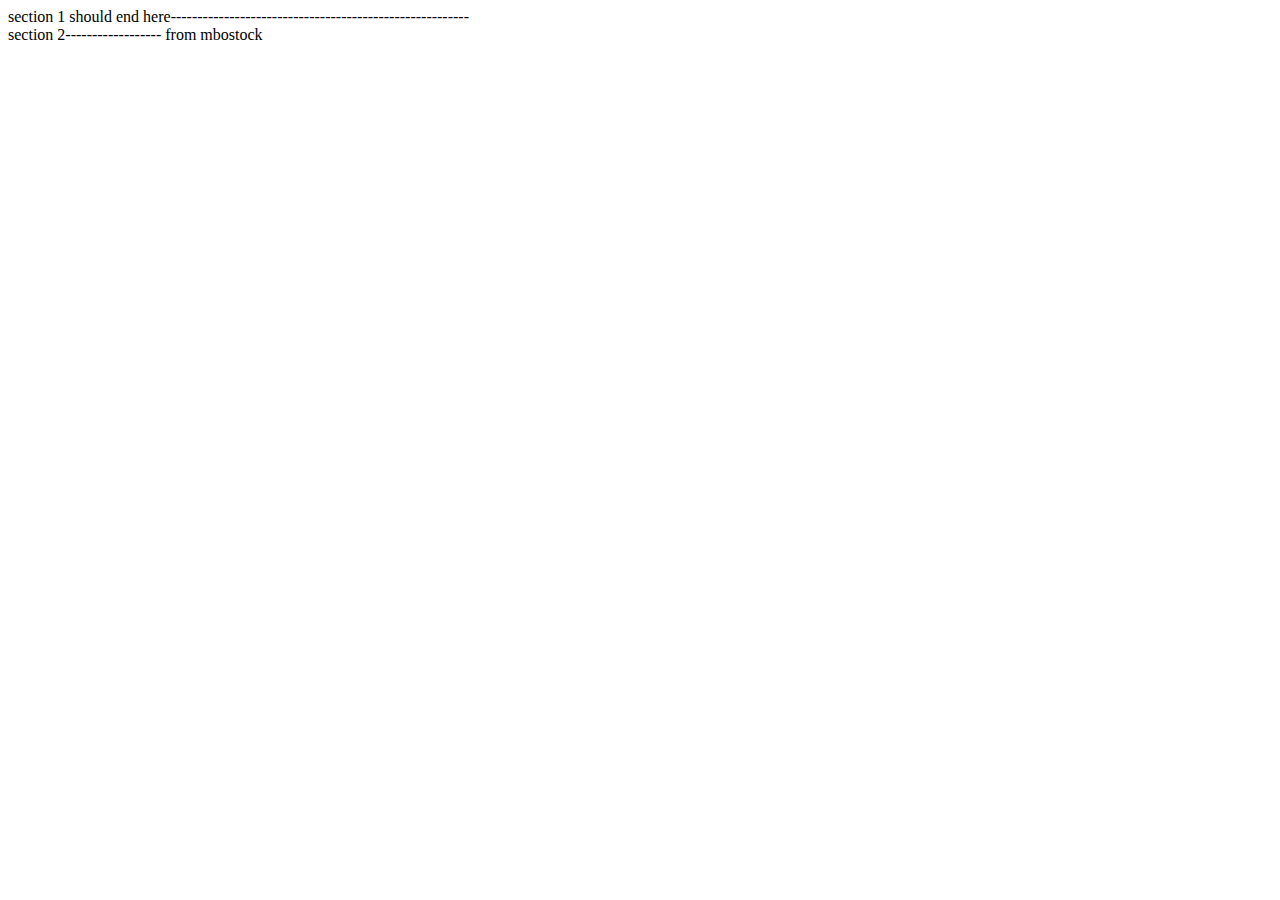
<file: index.html>
<!DOCTYPE html>
<html>
<!--head starts here-------------------------------------------------------->
<head>
  <title>Info Vis Final Project - GWelk </title>
  <meta charset="utf-8">
    <link rel="stylesheet" type="text/css" href="style.css">
    <script src="https://d3js.org/d3.v4.min.js"></script>
    <!-- <script src="d3.v4.min.js"></script> -->
    <!-- <script src="https://d3js.org/topojson.v1.min.js"></script> -->
</head>
<!--head ends here-------------------------------------------------------->


<body>

  <div id="USVaxDeath">
    <div id="bar" class="side1"></div>
    <!-- <script src="https://d3js.org/d3.v4.min.js"></script> -->
    <script src="VaxDeath2.js"></script>
  </div>


section 1 should end here--------------------------------------------------------

<div class="chart"></div>
<script>



</script>
section 2------------------ from mbostock

  <!-- https://bl.ocks.org/almccon/410b4eb5cad61402c354afba67a878b8
  The country map is taken from the bl.ocks.org site listed above.
  -->

  <!--This script tag is where we will create the map-->
  <!-- <script>

  var width = 960,
      height = 500;
  var path = d3.geo.path();
  var svg = d3.select("body").append("svg")
      .attr("width", width)
      .attr("height", height);
  var url = "https://gist.githubusercontent.com/mbostock/4090846/raw/d534aba169207548a8a3d670c9c2cc719ff05c47/us.json"

  d3.json(url, function(error, topology) {
    if (error) throw error;
    console.log("topojson", topology)

    var geojson =
        topojson.feature(topology, topology.objects.counties);
    console.log("geojson", geojson)

    svg.selectAll("path")
        .data(geojson.features)
        .enter().append("path")
        .attr("d", path);
  }); -->
<!--
  </script> -->
</body>

</html>
</file>
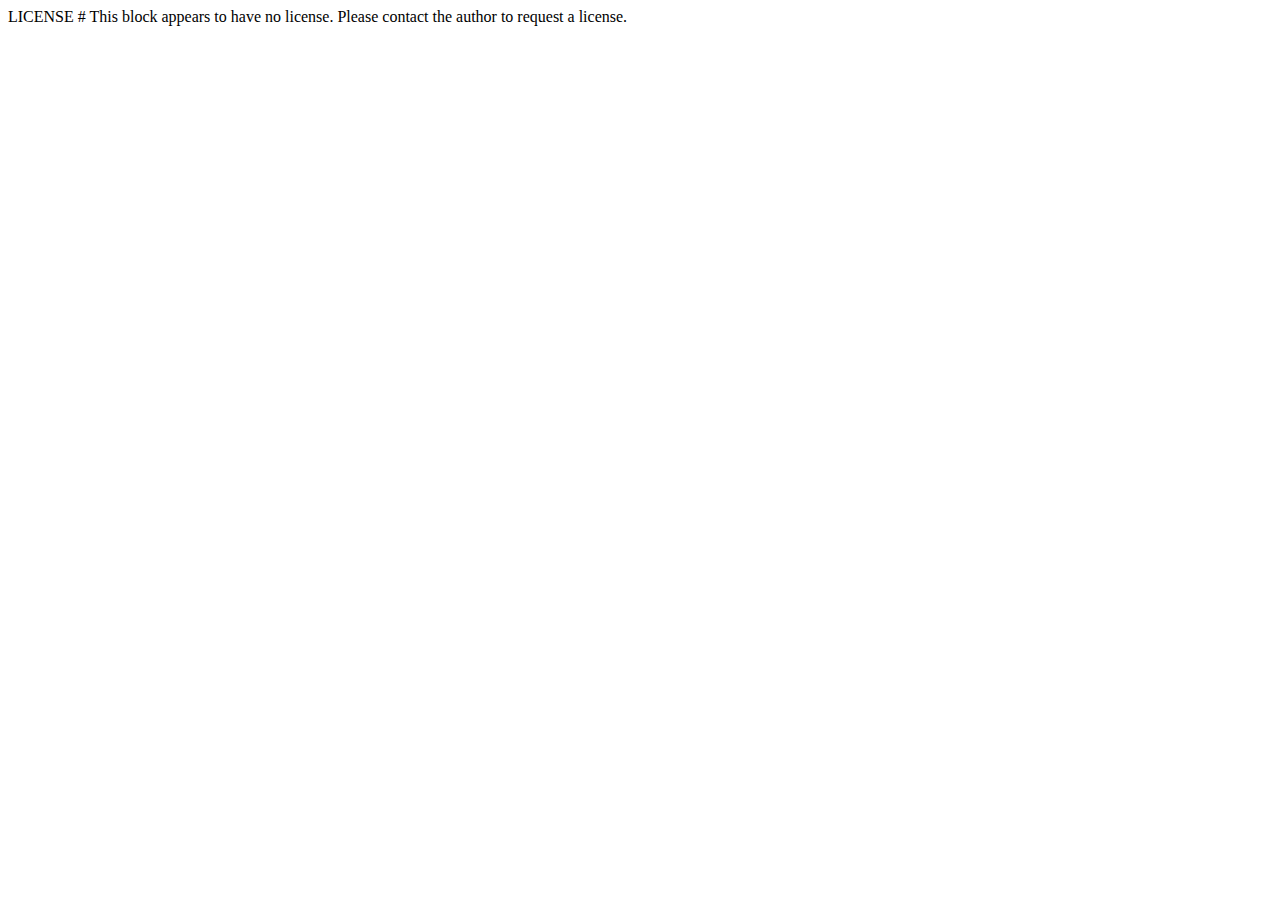
<file: indexv5.html>
<!-- Popular / About
d3noob’s Block bdf28027e0ce70bd132edc64f1dd7ea4
Updated April 4, 2018
Simple bar graph in v4
Open

This is a simple bar graph written using d3.js v4.

This graph is part of the code samples for the update to the book D3 Tips and Tricks to version 4 of d3.js.
index.html
# -->

<!DOCTYPE html>
<meta charset="utf-8">
<style> /* set the CSS */

.bar { fill: steelblue; }

</style>
<body>

<!-- load the d3.js library -->
<script src="//d3js.org/d3.v4.min.js"></script>
<script>

// set the dimensions and margins of the graph
var margin = {top: 20, right: 20, bottom: 30, left: 40},
    width = 960 - margin.left - margin.right,
    height = 500 - margin.top - margin.bottom;

// set the ranges
var x = d3.scaleBand()
          .range([0, width])
          .padding(0.1);
var y = d3.scaleLinear()
          .range([height, 0]);

// append the svg object to the body of the page
// append a 'group' element to 'svg'
// moves the 'group' element to the top left margin
var svg = d3.select("body").append("svg")
    .attr("width", width + margin.left + margin.right)
    .attr("height", height + margin.top + margin.bottom)
  .append("g")
    .attr("transform",
          "translate(" + margin.left + "," + margin.top + ")");

// get the data
d3.csv("VaxDeaths2017.csv", function(error, data) {
  if (error) throw error;

  // format the data
  data.forEach(function(d) {
    d.Deaths2017 = +d.Deaths2017;
  });

  // Scale the range of the data in the domains
  x.domain(data.map(function(d) { return d.Vaccine; }));
  y.domain([0, d3.max(data, function(d) { return d.Deaths2017; })]);

  // append the rectangles for the bar chart
  svg.selectAll(".bar")
      .data(data)
    .enter().append("rect")
      .attr("class", "bar")
      .attr("x", function(d) { return x(d.Vaccine); })
      .attr("width", x.bandwidth())
      .attr("y", function(d) { return y(d.Deaths2017); })
      .attr("height", function(d) { return height - y(d.Deaths2017); });

  // add the x Axis
  svg.append("g")
      .attr("transform", "translate(0," + height + ")")
      .call(d3.axisBottom(x));

  // add the y Axis
  svg.append("g")
      .call(d3.axisLeft(y));

});

</script>
</body>


LICENSE
#
This block appears to have no license. Please contact the author to request a license.
</file>
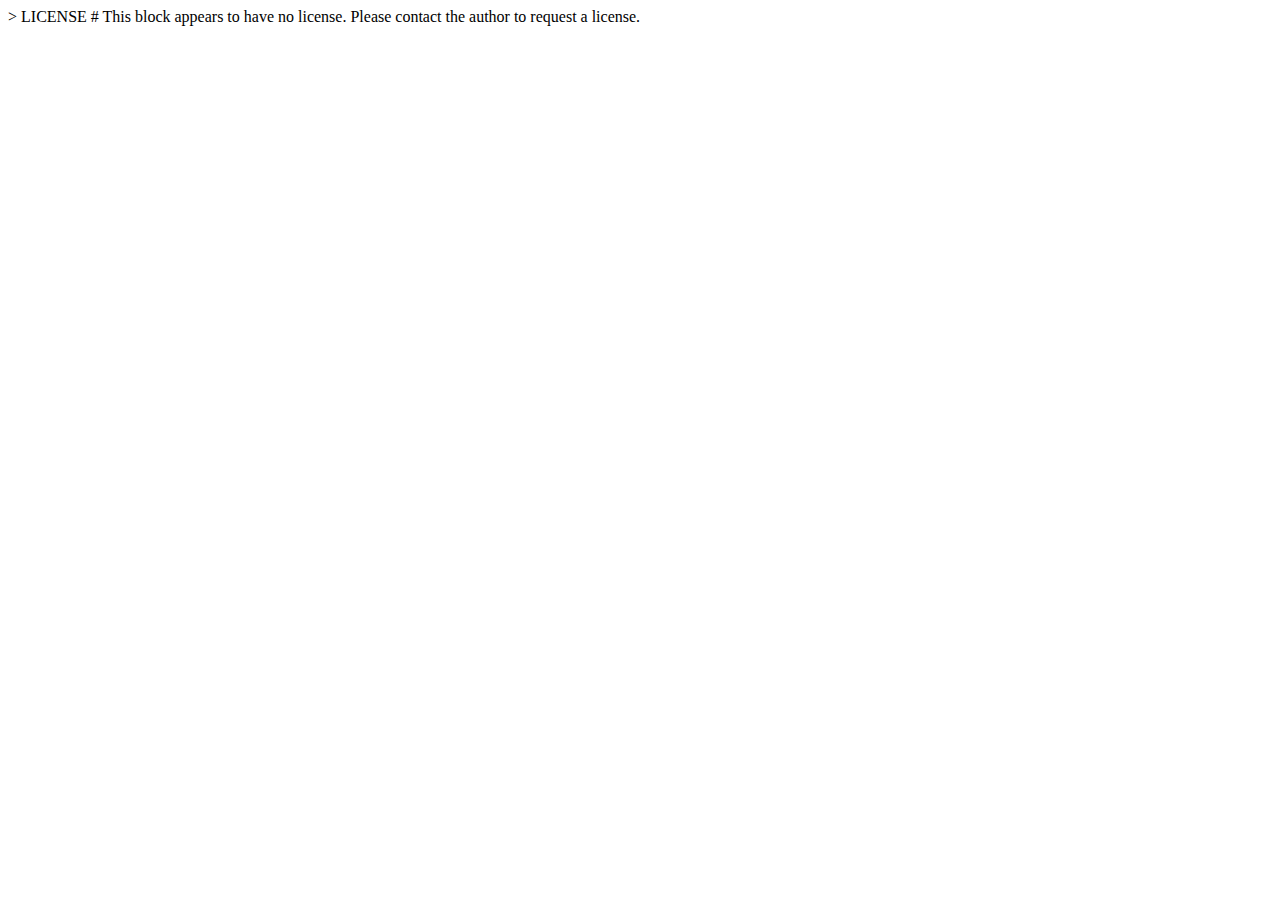
<file: indexv6.html>
<!-- Popular / About
d3noob’s Block bdf28027e0ce70bd132edc64f1dd7ea4
Updated April 4, 2018
Simple bar graph in v4
Open

This is a simple bar graph written using d3.js v4.

This graph is part of the code samples for the update to the book D3 Tips and Tricks to version 4 of d3.js.
index.html
# -->

<!DOCTYPE html>
<meta charset="utf-8">
<style> /* set the CSS */

.bar { fill: steelblue; }

</style>
<body>

<!-- load the d3.js library -->
<script src="//d3js.org/d3.v4.min.js"></script>
<script src="testbar6.js"></script>>

</body>


LICENSE
#
This block appears to have no license. Please contact the author to request a license.
</file>
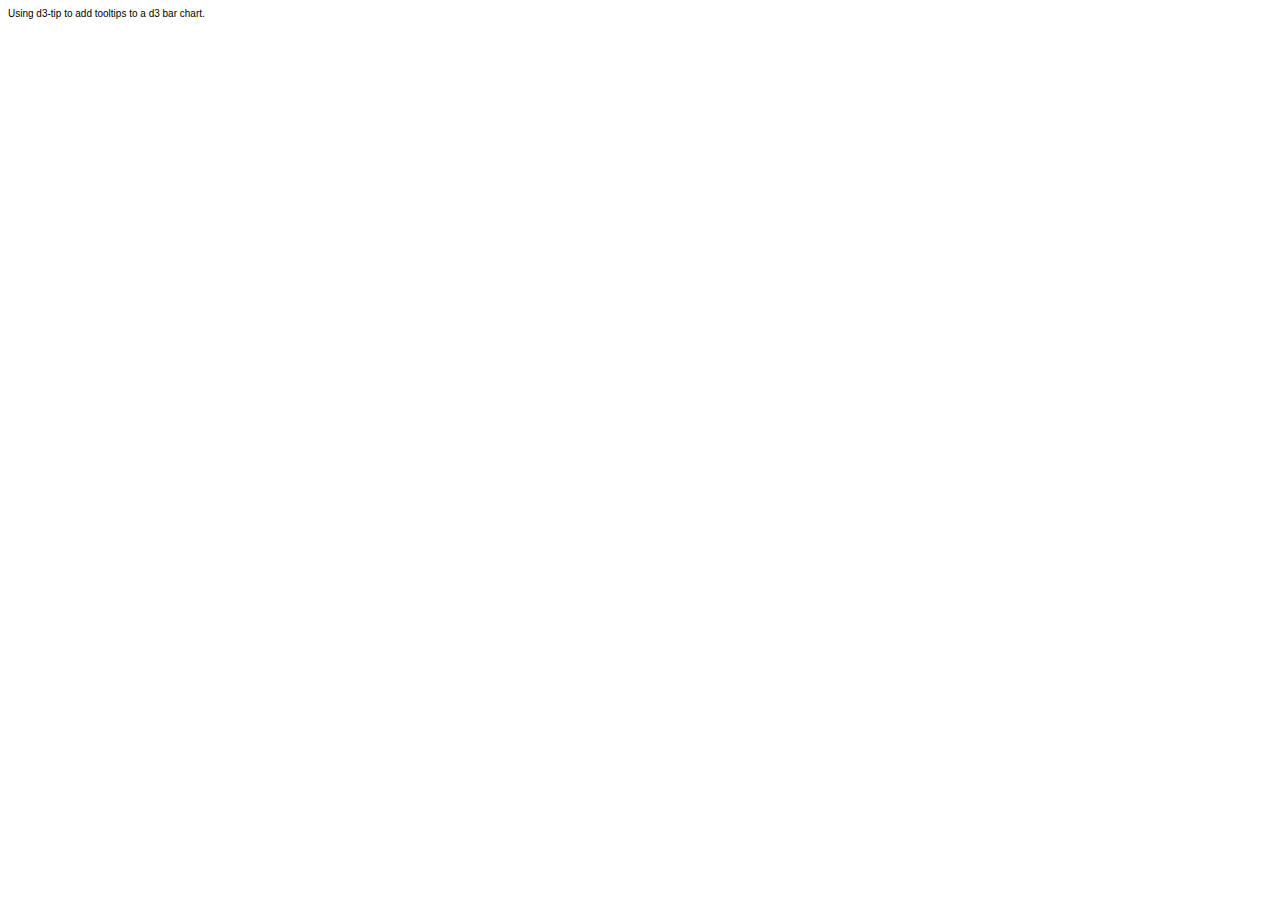
<file: indexv8.html>
Using d3-tip to add tooltips to a d3 bar chart.
<!DOCTYPE html>
<meta charset="utf-8">
<style>

body {
  font: 10px sans-serif;
}

.axis path,
.axis line {
  fill: none;
  stroke: #000;
  shape-rendering: crispEdges;
}

.bar {
  fill: orange;
}

.bar:hover {
  fill: orangered ;
}

.x.axis path {
  display: none;
}

.d3-tip {
  line-height: 1;
  font-weight: bold;
  padding: 12px;
  background: rgba(0, 0, 0, 0.8);
  color: #fff;
  border-radius: 2px;
}

/* Creates a small triangle extender for the tooltip */
.d3-tip:after {
  box-sizing: border-box;
  display: inline;
  font-size: 10px;
  width: 100%;
  line-height: 1;
  color: rgba(0, 0, 0, 0.8);
  content: "\25BC";
  position: absolute;
  text-align: center;
}

/* Style northward tooltips differently */
.d3-tip.n:after {
  margin: -1px 0 0 0;
  top: 100%;
  left: 0;
}
</style>
<body>
<script src="http://d3js.org/d3.v3.min.js"></script>
<script src="http://labratrevenge.com/d3-tip/javascripts/d3.tip.v0.6.3.js"></script>
<script>

var margin = {top: 40, right: 20, bottom: 30, left: 40},
    width = 960 - margin.left - margin.right,
    height = 500 - margin.top - margin.bottom;

// var formatPercent = d3.format(".0%");

var x = d3.scale.ordinal()
    .rangeRoundBands([0, width], .1);

var y = d3.scale.linear()
    .range([height, 0]);

var xAxis = d3.svg.axis()
    .scale(x)
    .orient("bottom");

var yAxis = d3.svg.axis()
    .scale(y)
    .orient("left");
    // .tickFormat(formatPercent);

var tip = d3.tip()
  .attr('class', 'd3-tip')
  .offset([-10, 0])
  .html(function(d) {
    return "<strong>Number of Deaths:</strong> <span style='color:red'>" + d.Deaths2017 + "</span>";
  });

var svg = d3.select("body").append("svg")
    .attr("width", width + margin.left + margin.right)
    .attr("height", height + margin.top + margin.bottom)
  .append("g")
    .attr("transform", "translate(" + margin.left + "," + margin.top + ")");

svg.call(tip);

d3.csv("VaxDeaths2017v02.csv", type, function(error, data) {
  x.domain(data.map(function(d) { return d.Vaccine; }));
  y.domain([0, d3.max(data, function(d) { return d.Deaths2017; })]);

  svg.append("g")
      .attr("class", "x axis")
      .attr("transform", "translate(0," + height + ")")
      .call(xAxis);

  svg.append("g")
      .attr("class", "y axis")
      .call(yAxis)
    .append("text")
      .attr("transform", "rotate(-90)")
      .attr("y", 6)
      .attr("dy", ".71em")
      .style("text-anchor", "end")
      .text("Frequency");

  svg.selectAll(".bar")
      .data(data)
      .enter()
      .append("rect")
      .attr("class", "bar")
      .attr("x", function(d) { return x(d.Vaccine); })
      .attr("width", x.rangeBand())
      .attr("y", function(d) { return y(d.Deaths2017); })
      .attr("height", function(d) { return height - y(d.Deaths2017); })
      .on('mouseover', tip.show)
      .on('mouseout', tip.hide);

});

function type(d) {
  d.Deaths2017 = +d.Deaths2017;
  return d;
}

</script>
</file>
<file: style.css>
path {
  fill: #ccc;
  stroke: #fff;
  stroke-width: .5px;
}

path:hover {
  fill: red;
}
.names {
  fill: none;
  stroke: #fff;
  stroke-linejoin: round;
}

.chart div {
  font: 10px sans-serif;
  background-color: steelblue;
  text-align: right;
  padding: 3px;
  margin: 1px;
  color: white;
}

/* The next 3 styles came from https://bl.ocks.org/mbostock/3885304 */
.bar {
  /* fill: steelblue; */
  display: inline-block;
  width: 20px;
  height: 75px;
  background-color: teal;
  margin-right: 2px
}

.bar:hover {
  fill: brown;
}

.axis--x path {
  display: none;
}


/* Tooltip CSS */

.d3-tip {
  line-height: 1.5;
  font-weight: 400;
  font-family: "avenir next", Arial, sans-serif;
  padding: 6px;
  background: rgba(0, 0, 0, 0.6);
  color: #FFA500;
  border-radius: 1px;
  pointer-events: none;
}

/* Creates a small triangle extender for the tooltip */

.d3-tip:after {
  box-sizing: border-box;
  display: inline;
  font-size: 8px;
  width: 100%;
  line-height: 1.5;
  color: rgba(0, 0, 0, 0.6);
  position: absolute;
  pointer-events: none;

}

/* Northward tooltips */

.d3-tip.n:after {
  content: "\25BC";
  margin: -1px 0 0 0;
  top: 100%;
  left: 0;
  text-align: center;
}

/* Eastward tooltips */

.d3-tip.e:after {
  content: "\25C0";
  margin: -4px 0 0 0;
  top: 50%;
  left: -8px;
}

/* Southward tooltips */

.d3-tip.s:after {
  content: "\25B2";
  margin: 0 0 1px 0;
  top: -8px;
  left: 0;
  text-align: center;
}

/* Westward tooltips */

.d3-tip.w:after {
  content: "\25B6";
  margin: -4px 0 0 -1px;
  top: 50%;
  left: 100%;
}

/*    text{
    pointer-events:none;
  }*/

.details {
  color: white;
}

.side1{
		width: 50%;
		float: left;
		/* background-color:#AAF0D1; */
}
rect.bordered {
	stroke: #E6E6E6;
	stroke-width:2px;
}

text.mono {
	font-size: 9pt;
	font-family: Consolas, courier;
	fill: #aaa;
}

text.axis-workweek {
	fill: #000;
}

text.axis-worktime {
	fill: #000;
}

.bar {
  fill: steelblue;
}

.bar:hover {
  fill: brown;
}

.title {
  font: bold 14px "Helvetica Neue", Helvetica, Arial, sans-serif;
}

.axis {
  font: 10px sans-serif;
}

.axis path,
.axis line {
  fill: none;
  stroke: #000;
  shape-rendering: crispEdges;
}

.x.axis path {
  display: none;
}
</file>
